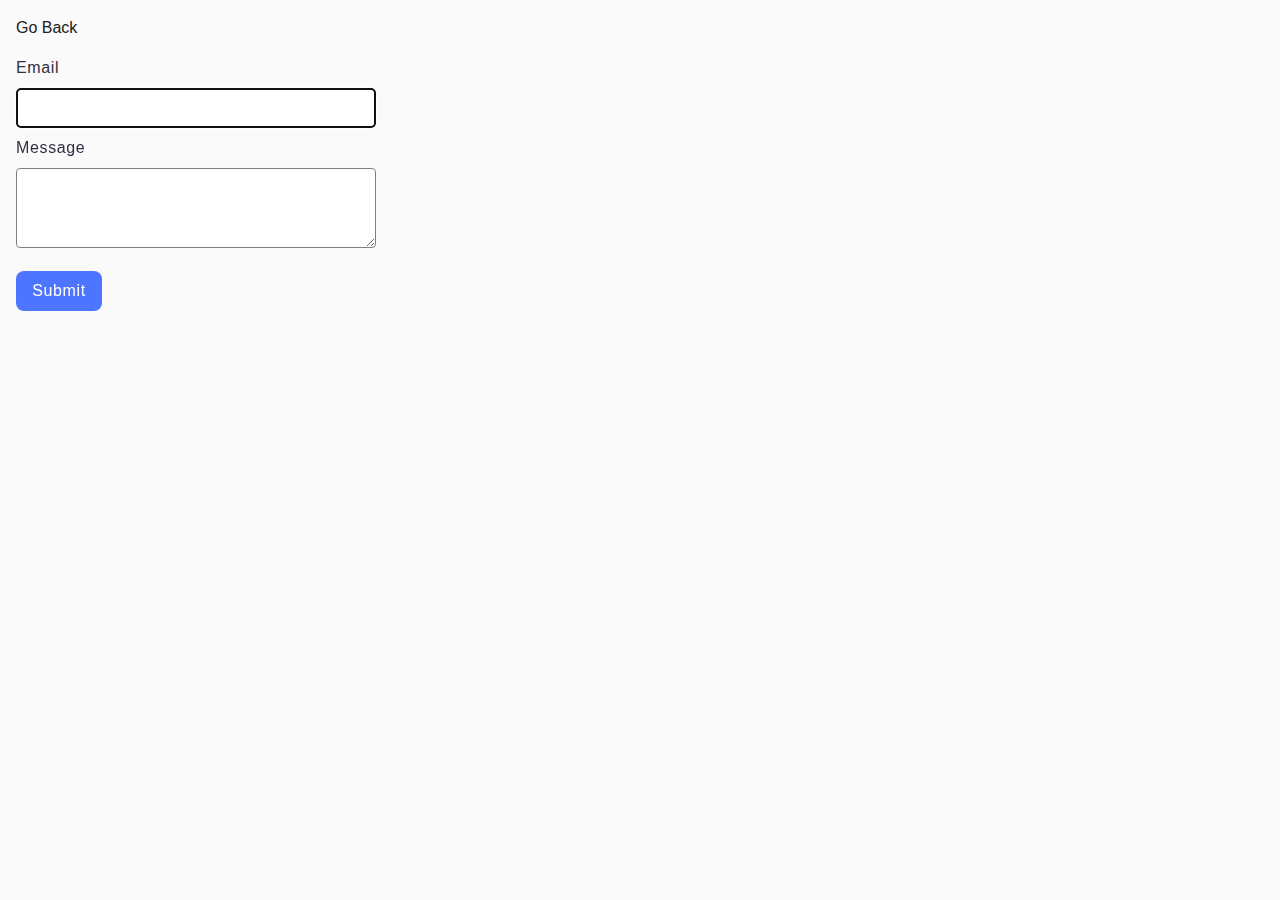
<file: src/2-form.html>
<!DOCTYPE html>
<html lang="en">
  <head>
    <meta charset="UTF-8" />
    <meta http-equiv="X-UA-Compatible" content="IE=edge" />
    <meta name="viewport" content="width=device-width, initial-scale=1.0" />
    <link rel="stylesheet" href="./css/styles.css" />
    <title>Form</title>
  </head>
  <body>
    <section class="track-container">
      <a href="./index.html" class="track">Go Back</a>
    </section>
    <section class="form-container">
      <form class="feedback-form" autocomplete="off">
        <label class="form-label">
          Email
          <input class="form-input" type="email" name="email" autofocus />
        </label>
        <label class="form-label">
          Message
          <textarea class="form-textarea" name="message" rows="8"></textarea>
        </label>
        <button class="form-button" type="submit">Submit</button>
      </form>
    </section>

    <script type="module" src="./js/2-form.js"></script>
  </body>
</html>
</file>
<file: src/css/styles.css>
* {
  box-sizing: border-box;
}

body {
  margin: 16px;
  font-family: -apple-system, BlinkMacSystemFont, 'Segoe UI', Roboto, Oxygen,
    Ubuntu, Cantarell, 'Open Sans', 'Helvetica Neue', sans-serif;
  -webkit-font-smoothing: antialiased;
  -moz-osx-font-smoothing: grayscale;
  background-color: #fafafa;
  color: #212121;
  line-height: 1.5;
}

/*Common styles*/

h1,
h2,
h3,
h4,
h5,
h6,
p {
  margin: 0;
}

p:last-child {
  margin-bottom: 0;
}

ul {
  margin: 0;
  padding: 0;
  list-style: none;
}

a {
  color: currentColor;
  text-decoration: none;
}

button {
  cursor: pointer;
}

img {
  display: block;
  max-width: 100%;
  height: auto;
}

.track {
  font-family: 'Montserrat', sans-serif;
}

.track-container {
  margin-bottom: 16px;
}

/*Gallery*/

.gallery {
  display: flex;
  flex-wrap: wrap;
  gap: 24px;
  list-style: none;
  padding: 0;
}

.gallery-item {
  flex: calc((100% - 2 * 24px) / 3);
  transition: transform 0.3s;
}

.gallery-item:hover {
  transform: scale(1.03);
}

.gallery-image {
  width: 100%;
  height: auto;
}

/*Form*/

.form-container {
  display: flex;
  justify-content: flex-start;
  align-items: flex-start;
  flex-direction: column;
  gap: 8px;
}

.feedback-form {
  font-family: 'Montserrat', sans-serif;
  width: 100%;
  max-width: 360px;
}

.form-label {
  display: block;

  font-weight: 400;
  font-size: 16px;
  line-height: 1.5;
  letter-spacing: 0.04em;
  color: #2e2f42;
}

.form-input {
  width: 100%;
  padding: 10px;
  font-size: 16px;
  border: 1px solid #808080;
  border-radius: 4px;
  margin-top: 8px;
  margin-bottom: 8px;
  box-sizing: border-box;
}

.form-textarea {
  height: 80px;
  width: 100%;
  padding: 10px;
  font-size: 16px;
  border: 1px solid #808080;
  border-radius: 4px;
  margin-top: 8px;
  margin-bottom: 8px;
  box-sizing: border-box;
}

.form-input:hover {
  border: 1px solid #000;
}
.form-input:focus {
  border: 1px solid #808080;
}

.form-button {
  padding: 10px;
  background: #4e75ff;
  font-weight: 500;
  font-size: 16px;
  line-height: 1.5;
  letter-spacing: 0.04em;
  color: #fff;
  border: none;
  border-radius: 8px;
  cursor: pointer;
  margin-top: 8px;
  width: 86px;
  height: 40px;
  display: flex;
  align-items: center;
  justify-content: center;
}
.form-button:hover {
  background-color: #6c8cff;
}
</file>
